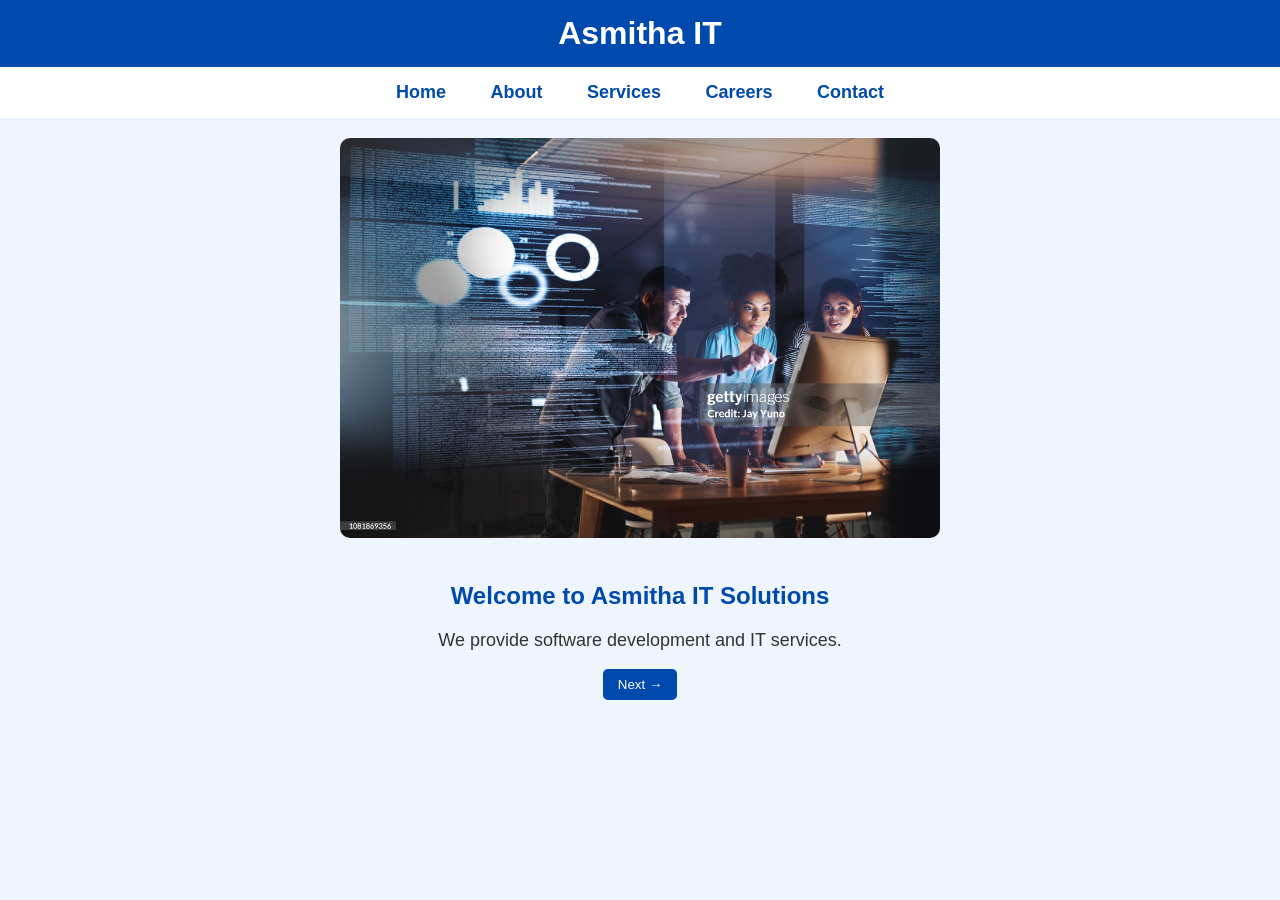
<file: index.html>
<!DOCTYPE html>
<html>
<head>
    <title>Asmitha IT Solutions</title>
    <link rel="stylesheet" href="style.css">
</head>
<body>

<h1>Asmitha IT </h1>

<nav>
    <a href="index.html">Home</a>
    <a href="about.html">About</a>
    <a href="services.html">Services</a>
    <a href="careers.html">Careers</a>
    <a href="contact.html">Contact</a>
</nav>

<img src="it image.png" alt="IT Company">

<h2>Welcome to Asmitha IT Solutions</h2>

<p>We provide software development and IT services.</p>

<a href="about.html">
    <button>Next →</button>
</a>

</body>
</html>
</file>
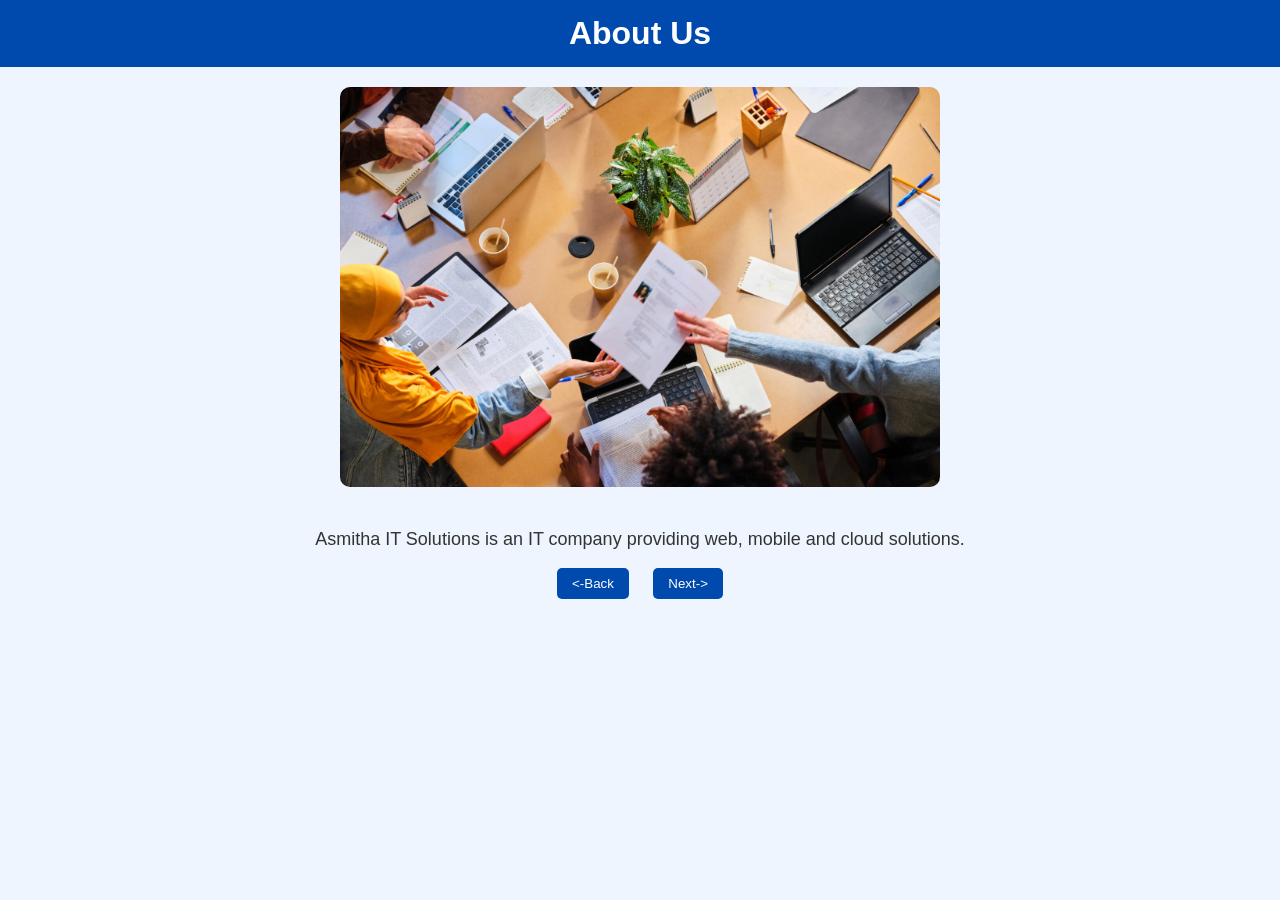
<file: about.html>
<!DOCTYPE html>
<html>
<head>
<title>About</title>
<link rel="stylesheet" href="style.css">
</head>
<body>

<h1>About Us</h1>
<img src="team.png">
<p>Asmitha IT Solutions is an IT company providing web, mobile and cloud solutions.</p>

<a href="index.html">
    <button><-Back</button>
</a>    
<a href="services.html">
    <button>Next-></button>
    </a>
</body>
</html>
</file>
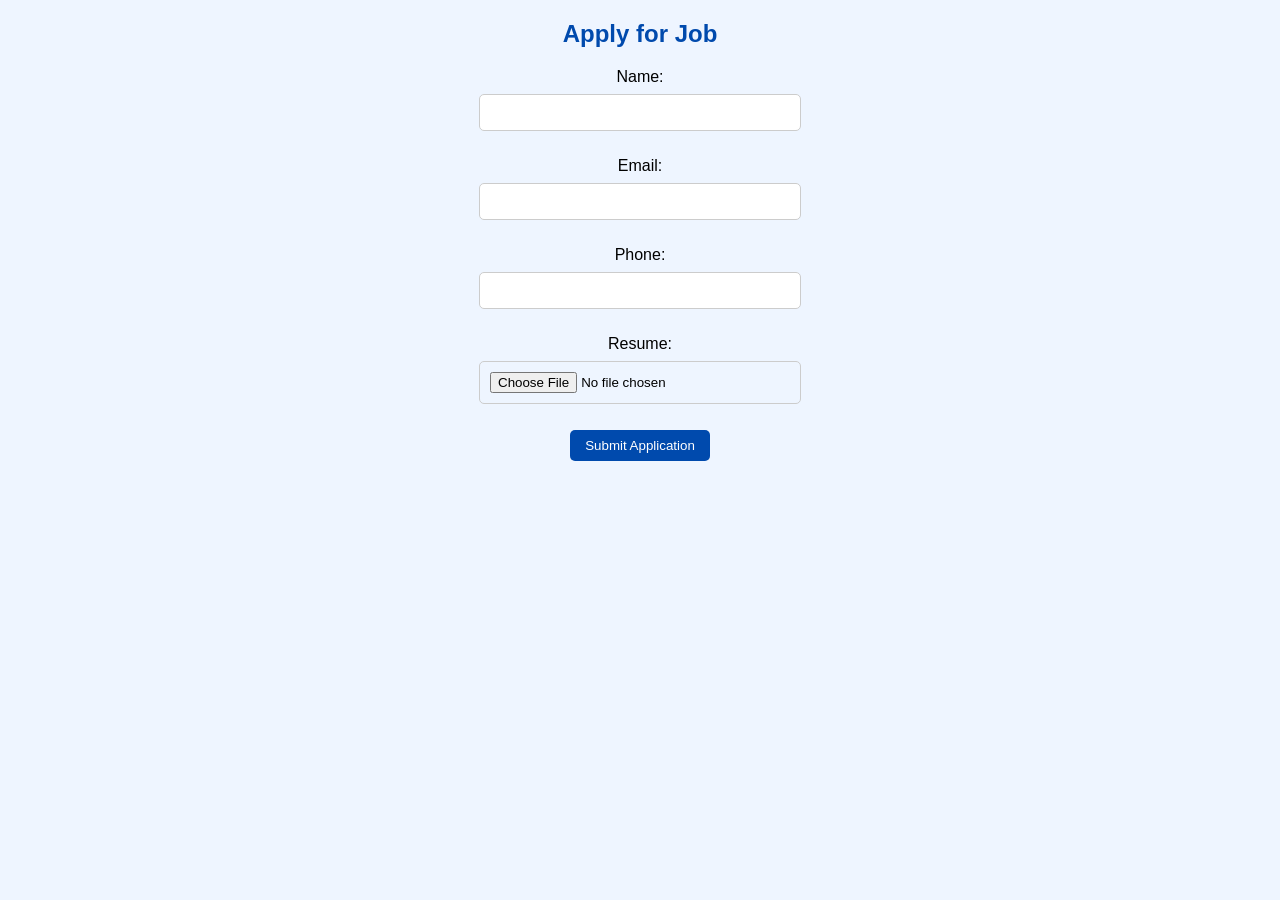
<file: apply.html>
<!DOCTYPE html>
<html>
<head>
    <title>Apply for Job</title>
    <link rel="stylesheet" href="style.css">
</head>
<body>

<h2>Apply for Job</h2>
<form action="success.html">
Name:<br>
<input type="text" id="name"><br><br>

Email:<br>
<input type="email" id="email"><br><br>

Phone:<br>
<input type="tel" id="phone"><br><br>

Resume:<br>
<input type="file"><br><br>

<button  type="submit">
    Submit Application
</button>

</form>

</body>
</html>
</file>
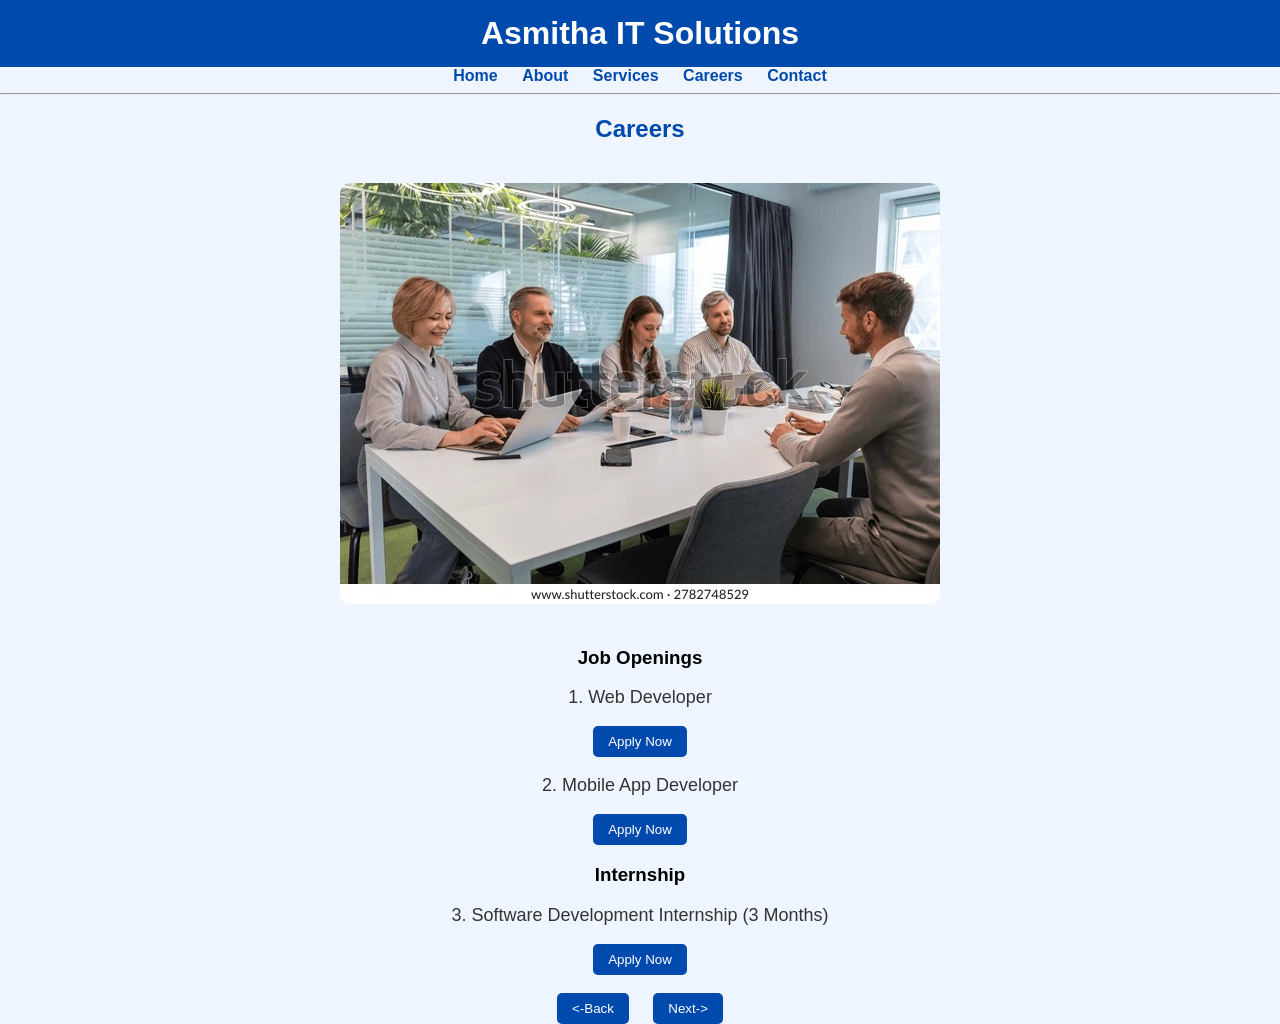
<file: careers.html>
<!DOCTYPE html>
<html>
<head>
    <title>Careers - Asmitha IT Solutions</title>
    <link rel="stylesheet" href="style.css">
</head>
<body>

<h1>Asmitha IT Solutions</h1>

<a href="index.html">Home</a>
<a href="about.html">About</a>
<a href="services.html">Services</a>

<a href="careers.html">Careers</a>
<a href="contact.html">Contact</a>

<hr>

<h2>Careers</h2>
<img src="interview.png">
<h3>Job Openings</h3>

<p>1. Web Developer</p>
<a href="apply.html">
<button>Apply Now</button>
</a>

<p>2. Mobile App Developer</p>
<a href="apply.html">
<button>Apply Now</button>
</a>
<h3>Internship</h3>

<p>3. Software Development Internship (3 Months)</p>
<a href="apply.html">
<button>Apply Now</button>
</a>
<br><br>
<a href="services.html">
    <button><-Back</button>
</a>
<a href="contact.html">
    <button>Next-></button>
</a>
</body>
</html>
</file>
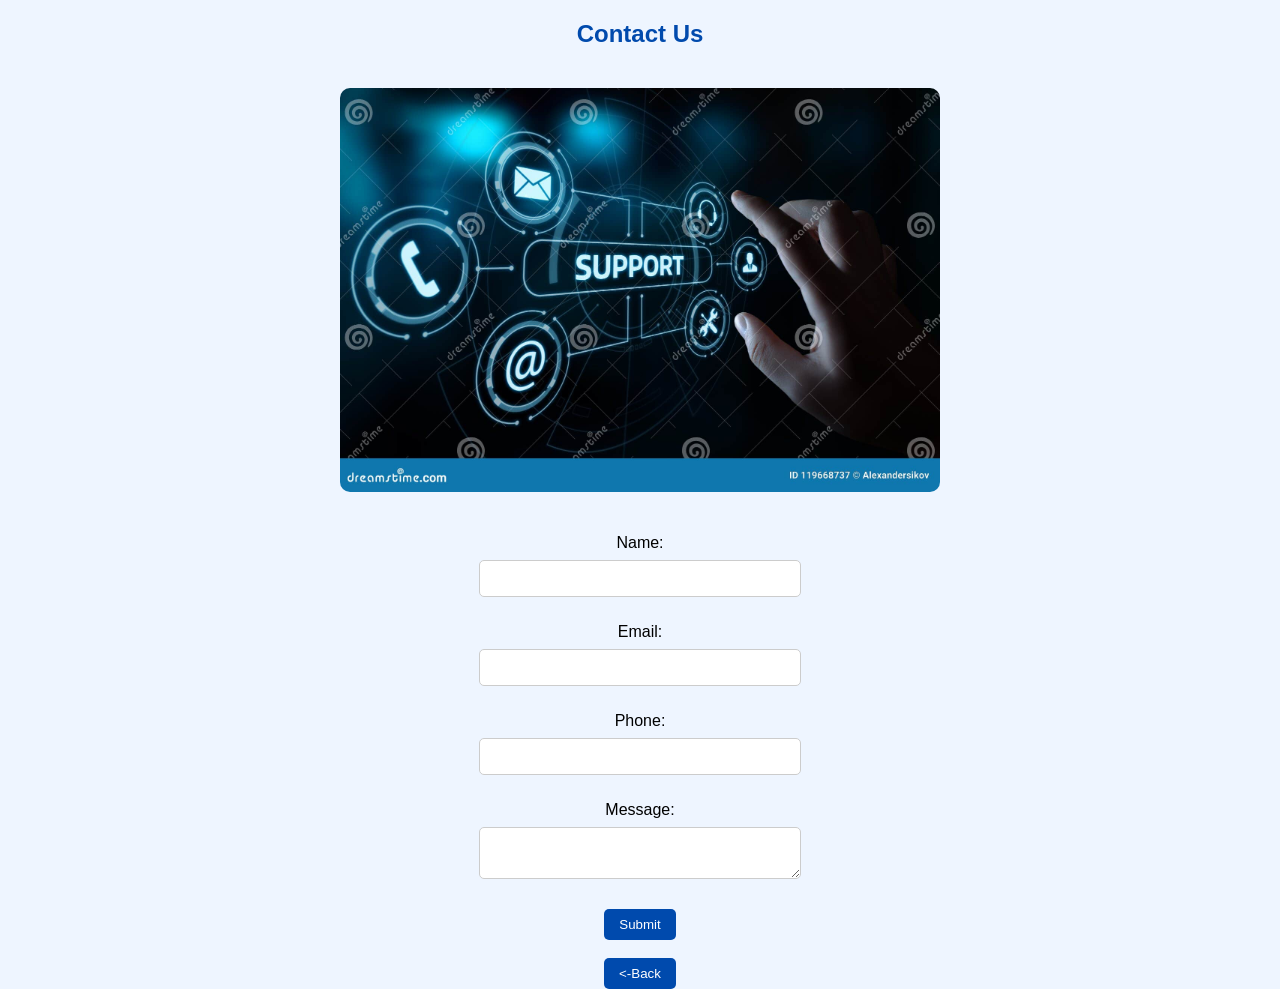
<file: contact.html>
<!DOCTYPE html>
<html>
<head>
    <title>Contact</title>
    <link rel="stylesheet" href="style.css">
</head>
<body>

<h2>Contact Us</h2>

<form action="thankyou.html">
<img src="supp.png"><br><br>
Name:<br>
<input type="text"><br><br>

Email:<br>
<input type="email"><br><br>

Phone:<br>
<input type="tel"><br><br>

Message:<br>
<textarea></textarea><br><br>

<button type="submit">Submit</button>
<br><br>
</form>
<a href="careers.html">
    <button><-Back</button>
</a>
</body>
</html>
</file>
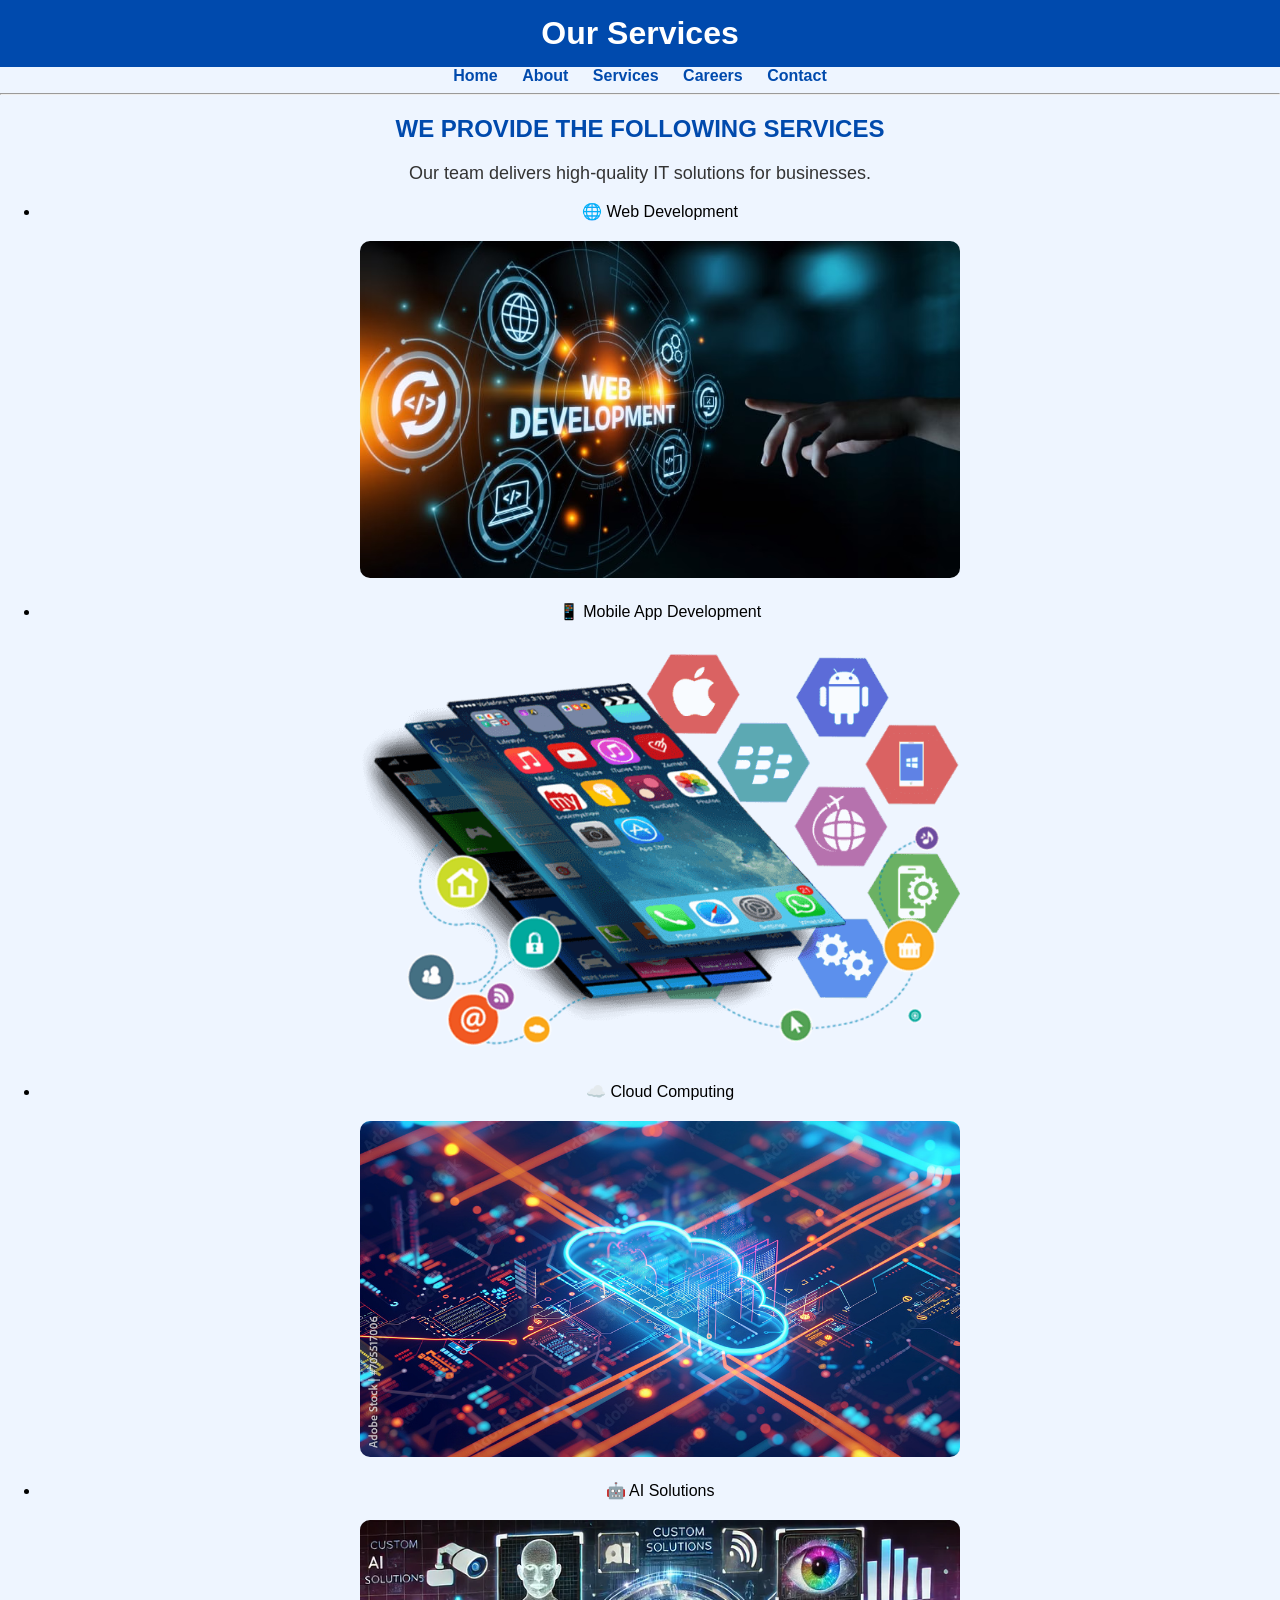
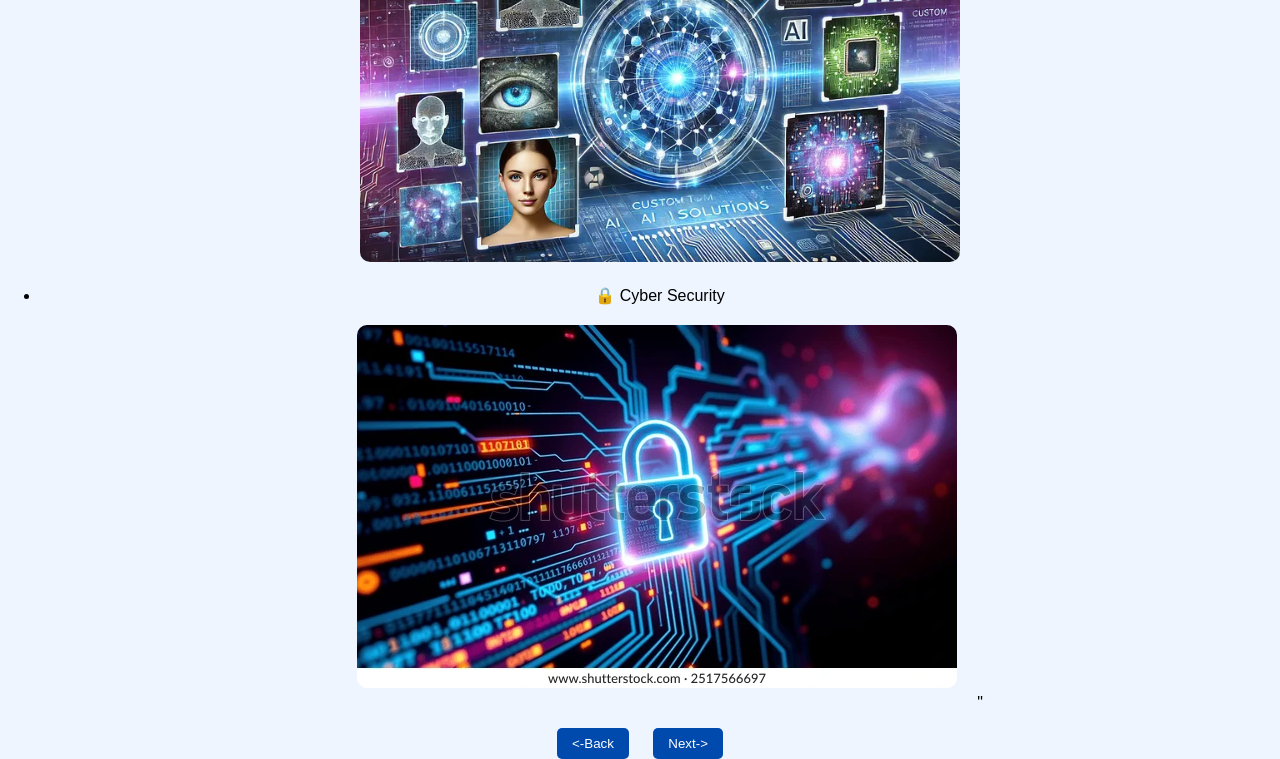
<file: services.html>
<!DOCTYPE html>
<html>
<head>
    <title>Services</title>
    <link rel="stylesheet" href="style.css">
</head>
<body>

<h1>Our Services</h1>

<a href="index.html">Home</a>
<a href="about.html">About</a>

<a href="services.html">Services</a>
<a href="careers.html">Careers</a>

<a href="contact.html">Contact</a>

<hr>

         <h2>WE PROVIDE THE FOLLOWING SERVICES</h2>
<p>Our team delivers high-quality IT solutions for businesses.</p>

<ul>
    <li>🌐 Web Development</li>
    <img src="web.png">
    <li>📱 Mobile App Development</li>
    <img src="mobile app.png">
    
    <li>☁️ Cloud Computing</li>
    <img src="cloud.png">
    <li>🤖 AI Solutions</li>
    <img src="ai.png">
    <li>🔒 Cyber Security</li>
    <img src="cyber.png">"
</ul>
<a href="about.html">
        <button><-Back</button>
    </a>
    <a href="careers.html">
        <button>Next-></button>
    </a>


</body>
</html>
</file>
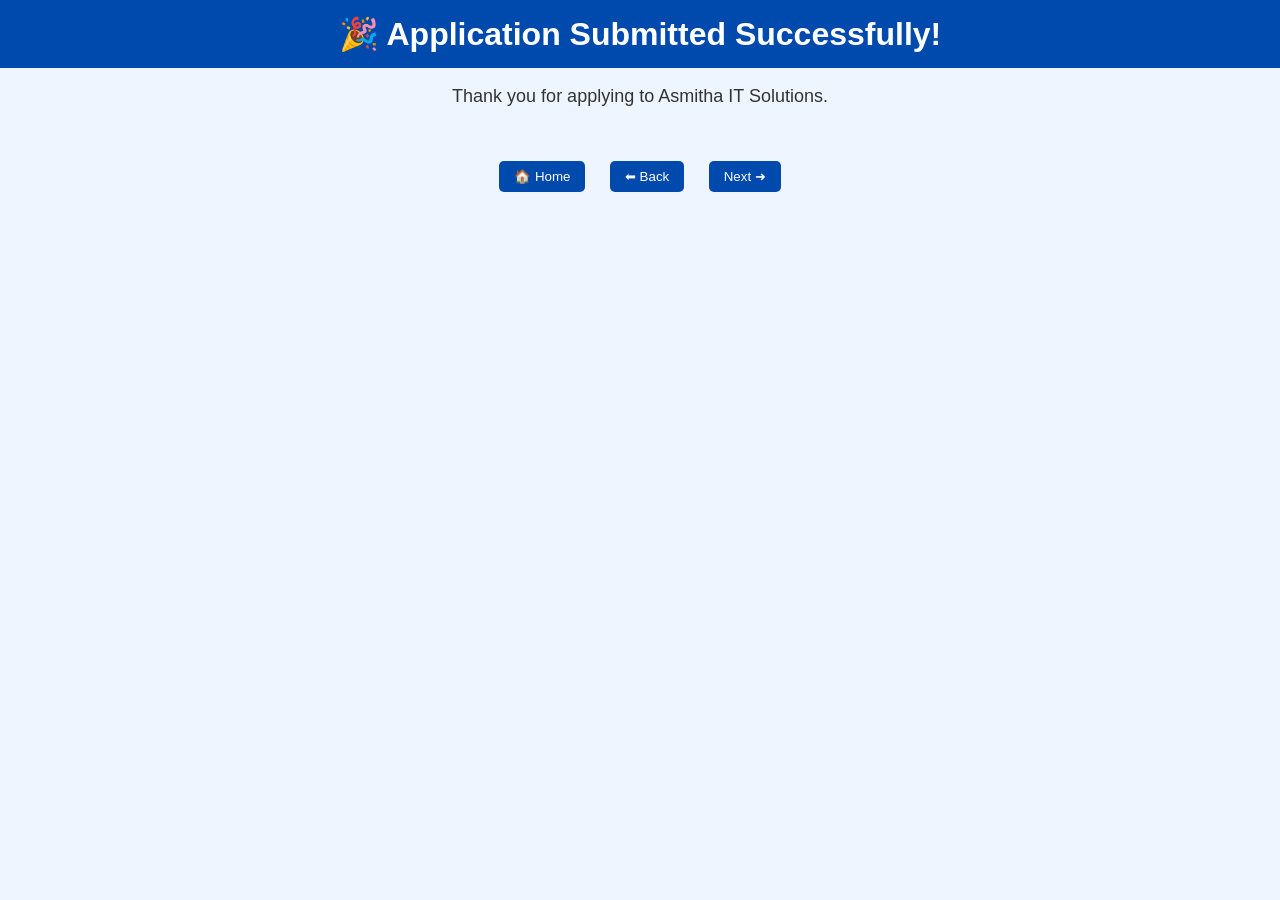
<file: success.html>
<!DOCTYPE html>
<html>
<head>
    <title>Application Submitted</title>
    <link rel="stylesheet" href="style.css">
</head>
<body>

<h1>🎉 Application Submitted Successfully!</h1>

<p>Thank you for applying to Asmitha IT Solutions.</p>


<br><br>
<a href="index.html">
    <button>🏠 Home</button>
</a>
<a href="apply.html">
    <button>⬅ Back</button>
</a>



<a href="contact.html">
    <button>Next ➜</button>
</a>
</body>
</html>
</file>
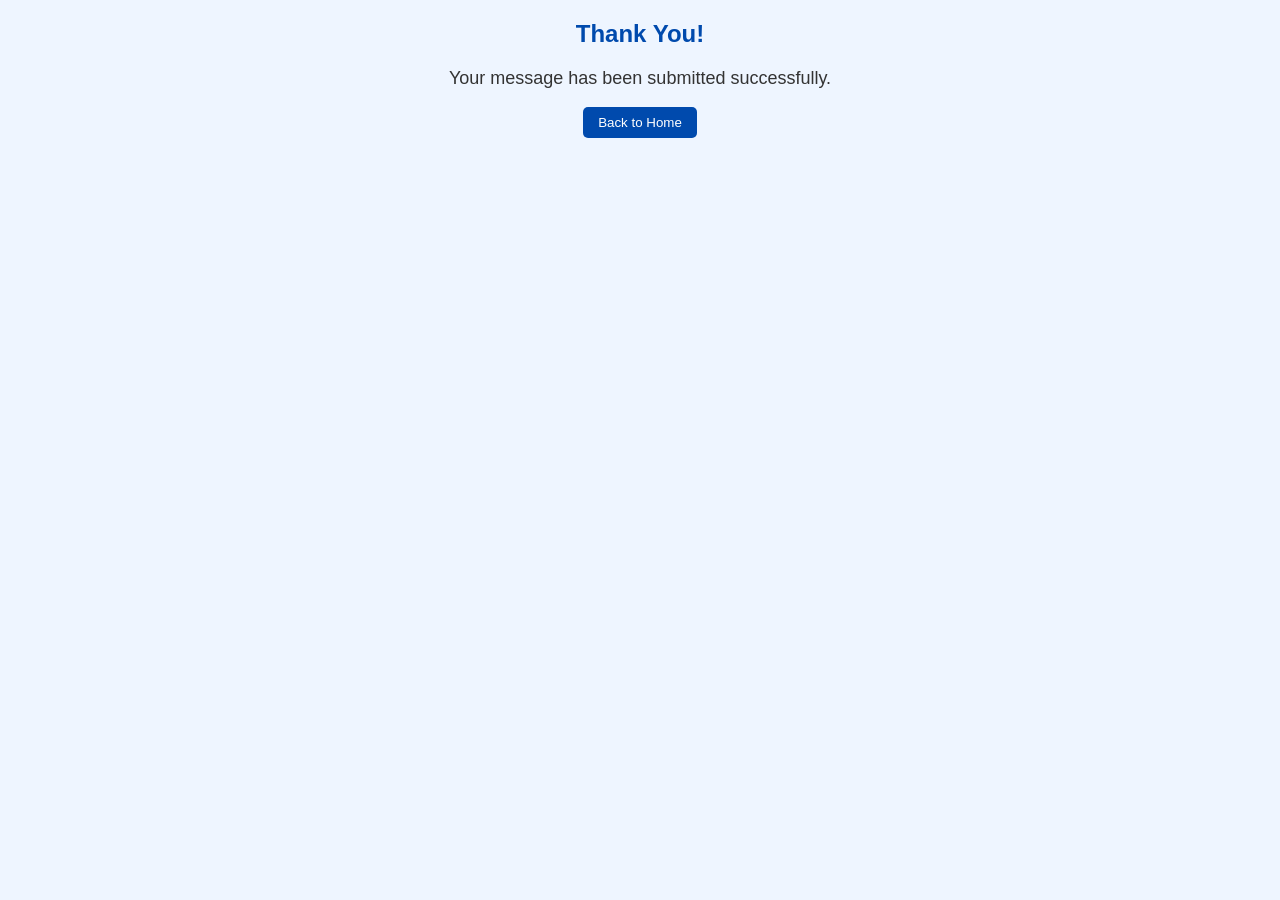
<file: thankyou.html>
<!DOCTYPE html>
<html>
<head>
    <title>Thank You</title>
    <link rel="stylesheet" href="style.css">
</head>
<body>

<h2>Thank You!</h2>
<p>Your message has been submitted successfully.</p>

<a href="index.html">
    <button>Back to Home</button>
</a>

</body>
</html>
</file>
<file: style.css>
body{
    font-family: Arial, sans-serif;
    background-color:#eef5ff;
    margin:0;
    text-align:center;
}

h1{
    background:#004aad;
    color:white;
    padding:20px;
    margin:0;
}

h2{
    color:#004aad;
}

p{
    color:#333;
    font-size:18px;
}

a{
    text-decoration:none;
    color:#004aad;
    margin:10px;
    font-weight:bold;
}

button{
    background:#004aad;
    color:white;
    border:none;
    padding:10px 20px;
    border-radius:5px;
    cursor:pointer;
}

button:hover{
    background:#002b80;
}

input, textarea{
    width:300px;
    padding:10px;
    margin:8px;
    border:1px solid #ccc;
    border-radius:5px;
}

img{
    width:600px;
    max-width:100%;
    border-radius:10px;
    margin:20px;
}
nav{
    background:white;
    padding:15px;
    text-align:center;
}

nav a{
    text-decoration:none;
    color:#004aad;
    font-size:18px;
    margin:20px;
    font-weight:bold;
}

.container{
    display:flex;
    justify-content:center;
    align-items:center;
    gap:50px;
    margin:40px;
}

.content{
    text-align:left;
}
h1{
    background: #004aad;
    color: white;
    text-align: center;
    padding: 15px;
}

button{
    background: #004aad;
    color: white;
    padding: 8px 15px;
    border: none;
}

button:hover{
    background: #003080;
}
</file>
